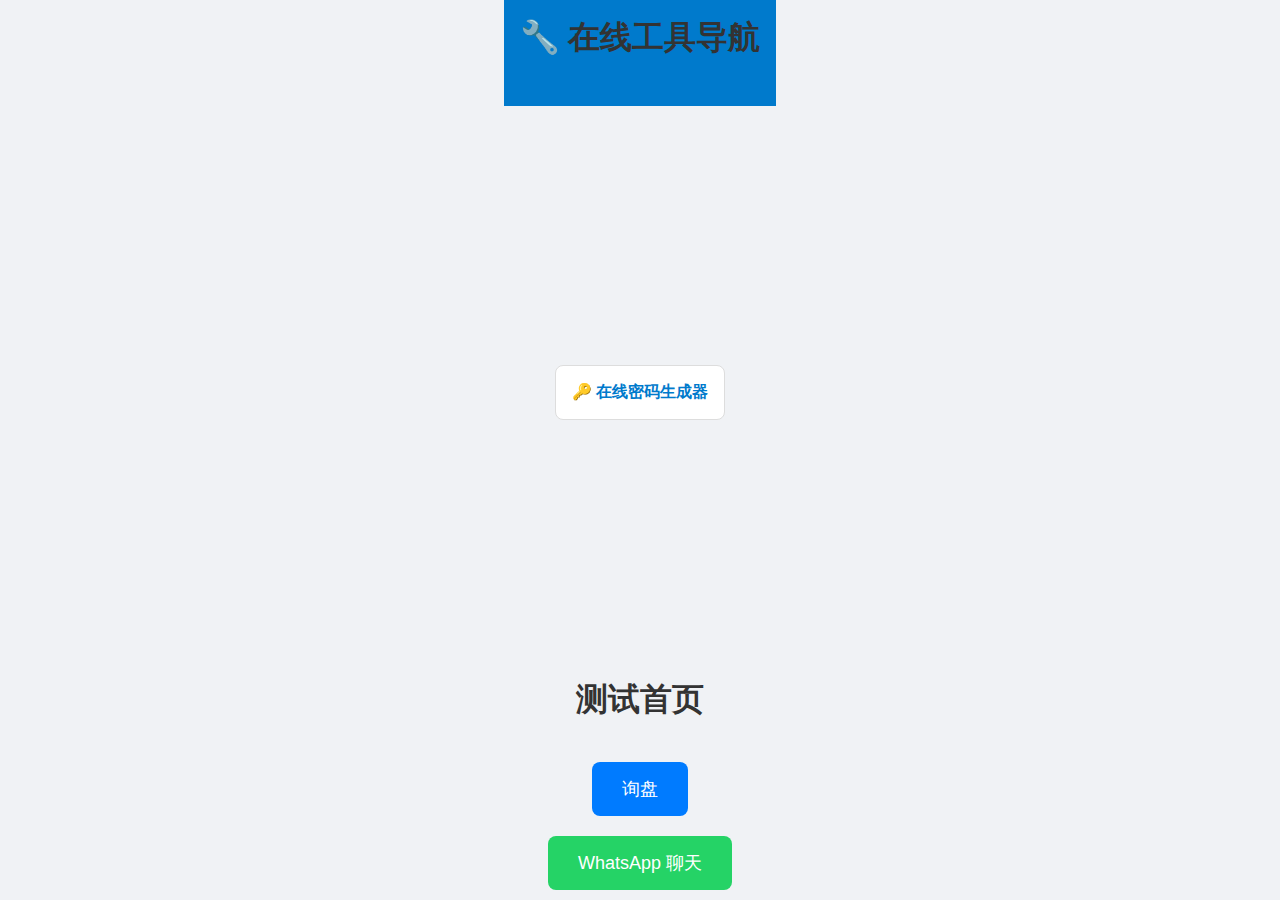
<file: index.html>
<!DOCTYPE html>
<html lang="zh">
<head>
  <meta charset="UTF-8">
  <meta name="viewport" content="width=device-width, initial-scale=1.0">
  <title>工具导航站</title>
  <link rel="stylesheet" href="css/style.css">
  


</head>
<body>
  <header>
    <h1>🔧 在线工具导航</h1>
  </header>
  <main>
    <div class="tool-grid">
      <a class="tool-card" href="tools/password.html">
        🔑 在线密码生成器
      </a>
      <!-- 以后可在这里继续添加新工具 -->
    </div>
  </main>
</body>
</html>







<!DOCTYPE html>
<html lang="zh-CN">
<head>
  <meta charset="UTF-8">
  <meta name="viewport" content="width=device-width, initial-scale=1.0">
  <title>测试首页</title>
  <style>
    body {
      font-family: Arial, sans-serif;
      display: flex;
      flex-direction: column;
      justify-content: center;
      align-items: center;
      height: 100vh;
      margin: 0;
      background: #f0f2f5;
    }
    h1 {
      margin-bottom: 30px;
      color: #333;
    }
    .btn {
      display: inline-block;
      margin: 10px;
      padding: 15px 30px;
      font-size: 18px;
      border-radius: 8px;
      border: none;
      cursor: pointer;
      transition: 0.3s;
    }
    .btn:hover {
      opacity: 0.9;
    }
    .inquiry {
      background: #007bff;
      color: white;
    }
    .whatsapp {
      background: #25d366;
      color: white;
    }
  </style>
  <!-- TikTok Pixel Code Start -->
<script>
!function (w, d, t) {
  w.TiktokAnalyticsObject=t;var ttq=w[t]=w[t]||[];ttq.methods=["page","track","identify","instances","debug","on","off","once","ready","alias","group","enableCookie","disableCookie","holdConsent","revokeConsent","grantConsent"],ttq.setAndDefer=function(t,e){t[e]=function(){t.push([e].concat(Array.prototype.slice.call(arguments,0)))}};for(var i=0;i<ttq.methods.length;i++)ttq.setAndDefer(ttq,ttq.methods[i]);ttq.instance=function(t){for(
var e=ttq._i[t]||[],n=0;n<ttq.methods.length;n++)ttq.setAndDefer(e,ttq.methods[n]);return e},ttq.load=function(e,n){var r="https://analytics.tiktok.com/i18n/pixel/events.js",o=n&&n.partner;ttq._i=ttq._i||{},ttq._i[e]=[],ttq._i[e]._u=r,ttq._t=ttq._t||{},ttq._t[e]=+new Date,ttq._o=ttq._o||{},ttq._o[e]=n||{};n=document.createElement("script")
;n.type="text/javascript",n.async=!0,n.src=r+"?sdkid="+e+"&lib="+t;e=document.getElementsByTagName("script")[0];e.parentNode.insertBefore(n,e)};


  ttq.load('D2V9K4JC77U0B8UM5CFG');
  ttq.page();
}(window, document, 'ttq');
</script>
<!-- TikTok Pixel Code End -->
</head>
<body>
  <h1>测试首页</h1>
  <!-- 询盘按钮 -->
  <button class="btn inquiry" onclick="window.location.href='mailto:yourmail@example.com'">
    询盘
  </button>
  <!-- WhatsApp 聊天按钮 -->
  <button class="btn whatsapp" onclick="window.location.href='https://wa.me/1234567890'">
    WhatsApp 聊天
  </button>
</body>
</html>
</file>
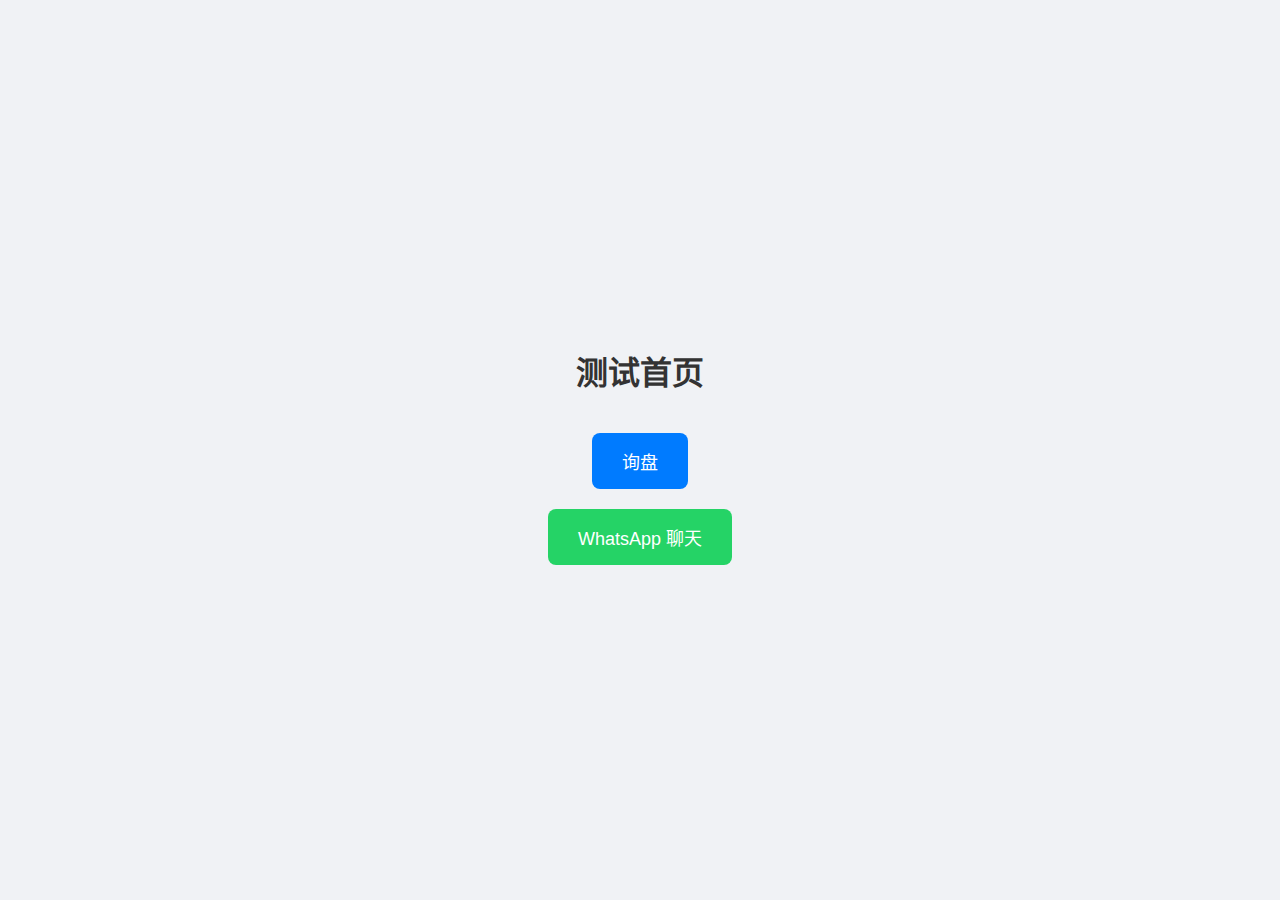
<file: index-ceshi.html>
<!DOCTYPE html>
<html lang="zh-CN">
<head>
  <meta charset="UTF-8">
  <meta name="viewport" content="width=device-width, initial-scale=1.0">
  <title>测试首页</title>
  <style>
    body {
      font-family: Arial, sans-serif;
      display: flex;
      flex-direction: column;
      justify-content: center;
      align-items: center;
      height: 100vh;
      margin: 0;
      background: #f0f2f5;
    }
    h1 {
      margin-bottom: 30px;
      color: #333;
    }
    .btn {
      display: inline-block;
      margin: 10px;
      padding: 15px 30px;
      font-size: 18px;
      border-radius: 8px;
      border: none;
      cursor: pointer;
      transition: 0.3s;
    }
    .btn:hover {
      opacity: 0.9;
    }
    .inquiry {
      background: #007bff;
      color: white;
    }
    .whatsapp {
      background: #25d366;
      color: white;
    }
  </style>
  <!-- TikTok Pixel Code Start -->
<script>
!function (w, d, t) {
  w.TiktokAnalyticsObject=t;var ttq=w[t]=w[t]||[];ttq.methods=["page","track","identify","instances","debug","on","off","once","ready","alias","group","enableCookie","disableCookie","holdConsent","revokeConsent","grantConsent"],ttq.setAndDefer=function(t,e){t[e]=function(){t.push([e].concat(Array.prototype.slice.call(arguments,0)))}};for(var i=0;i<ttq.methods.length;i++)ttq.setAndDefer(ttq,ttq.methods[i]);ttq.instance=function(t){for(
var e=ttq._i[t]||[],n=0;n<ttq.methods.length;n++)ttq.setAndDefer(e,ttq.methods[n]);return e},ttq.load=function(e,n){var r="https://analytics.tiktok.com/i18n/pixel/events.js",o=n&&n.partner;ttq._i=ttq._i||{},ttq._i[e]=[],ttq._i[e]._u=r,ttq._t=ttq._t||{},ttq._t[e]=+new Date,ttq._o=ttq._o||{},ttq._o[e]=n||{};n=document.createElement("script")
;n.type="text/javascript",n.async=!0,n.src=r+"?sdkid="+e+"&lib="+t;e=document.getElementsByTagName("script")[0];e.parentNode.insertBefore(n,e)};


  ttq.load('D2V9K4JC77U0B8UM5CFG');
  ttq.page();
}(window, document, 'ttq');
</script>
<!-- TikTok Pixel Code End -->
</head>
<body>
  <h1>测试首页</h1>
  <!-- 询盘按钮 -->
  <button class="btn inquiry" onclick="window.location.href='success.html'">
    询盘
  </button>
  <!-- WhatsApp 聊天按钮 -->
  <button class="btn whatsapp">
    WhatsApp 聊天
  </button>
</body>
</html>
</file>
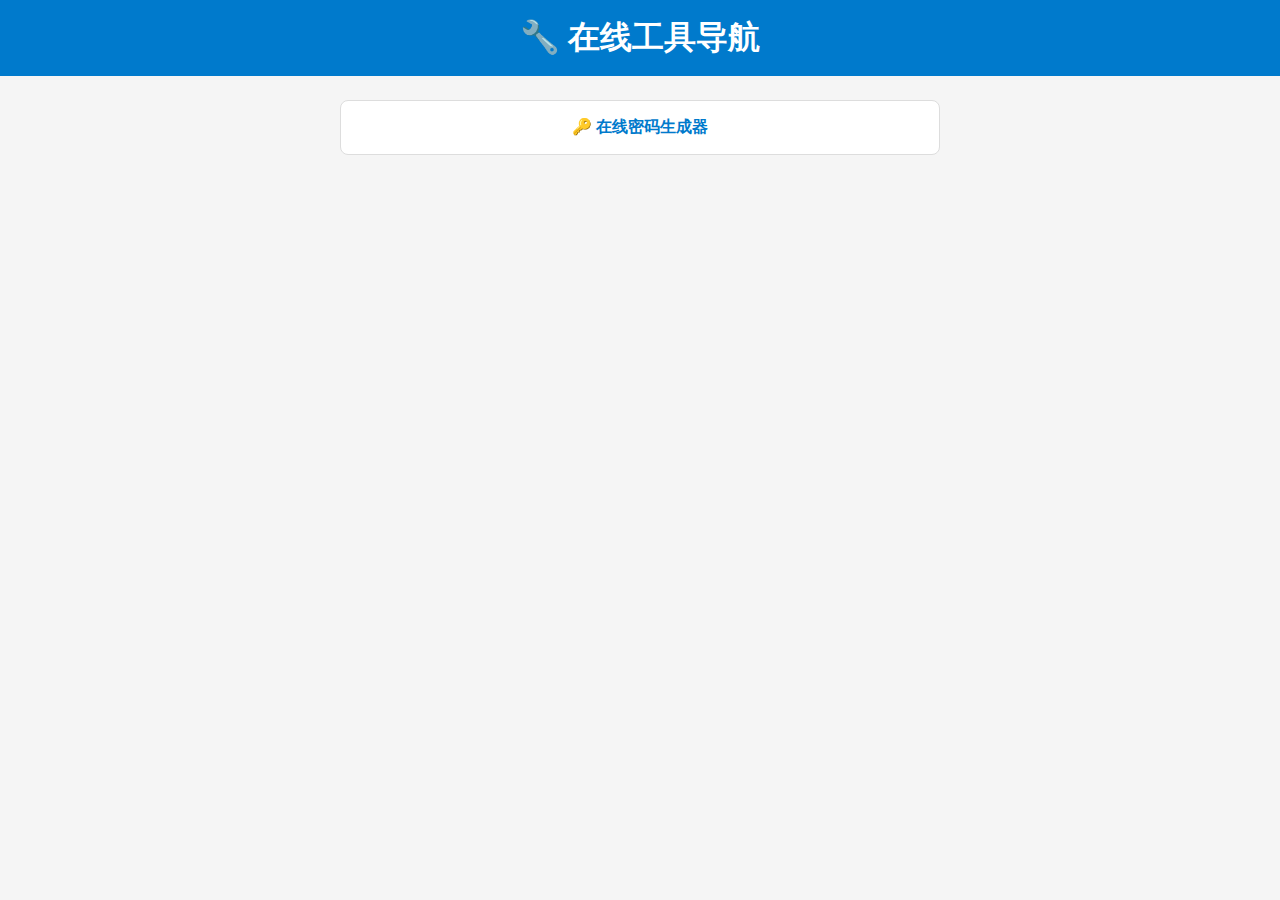
<file: index-tool.html>
<!DOCTYPE html>
<html lang="zh">
<head>
  <meta charset="UTF-8">
  <meta name="viewport" content="width=device-width, initial-scale=1.0">
  <title>工具导航站</title>
  <link rel="stylesheet" href="css/style.css">
  <!-- TikTok Pixel Code Start -->
<script>
!function (w, d, t) {
  w.TiktokAnalyticsObject=t;var ttq=w[t]=w[t]||[];ttq.methods=["page","track","identify","instances","debug","on","off","once","ready","alias","group","enableCookie","disableCookie","holdConsent","revokeConsent","grantConsent"],ttq.setAndDefer=function(t,e){t[e]=function(){t.push([e].concat(Array.prototype.slice.call(arguments,0)))}};for(var i=0;i<ttq.methods.length;i++)ttq.setAndDefer(ttq,ttq.methods[i]);ttq.instance=function(t){for(
var e=ttq._i[t]||[],n=0;n<ttq.methods.length;n++)ttq.setAndDefer(e,ttq.methods[n]);return e},ttq.load=function(e,n){var r="https://analytics.tiktok.com/i18n/pixel/events.js",o=n&&n.partner;ttq._i=ttq._i||{},ttq._i[e]=[],ttq._i[e]._u=r,ttq._t=ttq._t||{},ttq._t[e]=+new Date,ttq._o=ttq._o||{},ttq._o[e]=n||{};n=document.createElement("script")
;n.type="text/javascript",n.async=!0,n.src=r+"?sdkid="+e+"&lib="+t;e=document.getElementsByTagName("script")[0];e.parentNode.insertBefore(n,e)};


  ttq.load('D2V9K4JC77U0B8UM5CFG');
  ttq.page();
}(window, document, 'ttq');
</script>
<!-- TikTok Pixel Code End -->


</head>
<body>
  <header>
    <h1>🔧 在线工具导航</h1>
  </header>
  <main>
    <div class="tool-grid">
      <a class="tool-card" href="tools/password.html">
        🔑 在线密码生成器
      </a>
      <!-- 以后可在这里继续添加新工具 -->
    </div>
  </main>
</body>
</html>
</file>
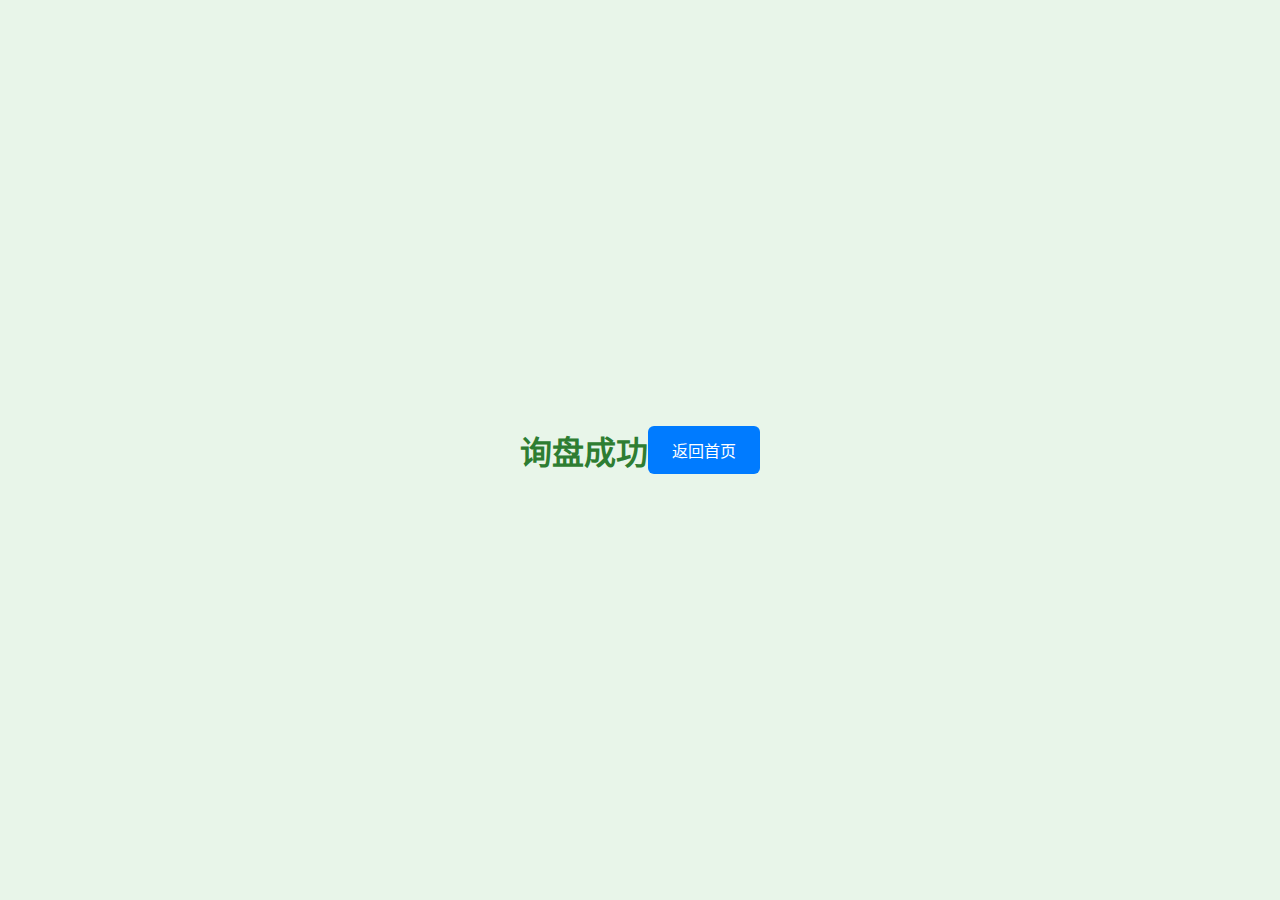
<file: success.html>
<!DOCTYPE html>
<html lang="zh-CN">
<head>
  <meta charset="UTF-8">
  <meta name="viewport" content="width=device-width, initial-scale=1.0">
  <title>询盘成功</title>
  <style>
    body {
      display: flex;
      justify-content: center;
      align-items: center;
      height: 100vh;
      margin: 0;
      font-family: Arial, sans-serif;
      background: #e8f5e9;
    }
    h1 {
      color: #2e7d32;
    }
    .btn {
  padding: 12px 24px;
  font-size: 16px;
  border-radius: 6px;
  border: none;
  cursor: pointer;
  background: #007bff;
  color: white;
  transition: 0.3s;
}
.btn:hover {
  opacity: 0.9;
}

  </style>
  <!-- TikTok Pixel Code Start -->
<script>
!function (w, d, t) {
  w.TiktokAnalyticsObject=t;var ttq=w[t]=w[t]||[];ttq.methods=["page","track","identify","instances","debug","on","off","once","ready","alias","group","enableCookie","disableCookie","holdConsent","revokeConsent","grantConsent"],ttq.setAndDefer=function(t,e){t[e]=function(){t.push([e].concat(Array.prototype.slice.call(arguments,0)))}};for(var i=0;i<ttq.methods.length;i++)ttq.setAndDefer(ttq,ttq.methods[i]);ttq.instance=function(t){for(
var e=ttq._i[t]||[],n=0;n<ttq.methods.length;n++)ttq.setAndDefer(e,ttq.methods[n]);return e},ttq.load=function(e,n){var r="https://analytics.tiktok.com/i18n/pixel/events.js",o=n&&n.partner;ttq._i=ttq._i||{},ttq._i[e]=[],ttq._i[e]._u=r,ttq._t=ttq._t||{},ttq._t[e]=+new Date,ttq._o=ttq._o||{},ttq._o[e]=n||{};n=document.createElement("script")
;n.type="text/javascript",n.async=!0,n.src=r+"?sdkid="+e+"&lib="+t;e=document.getElementsByTagName("script")[0];e.parentNode.insertBefore(n,e)};


  ttq.load('D2V9K4JC77U0B8UM5CFG');
  ttq.page();
}(window, document, 'ttq');
</script>
<!-- TikTok Pixel Code End -->
</head>
<body>
  <h1>询盘成功</h1>
  <button class="btn" onclick="window.location.href='index.html'">返回首页</button>
</body>
</html>
</file>
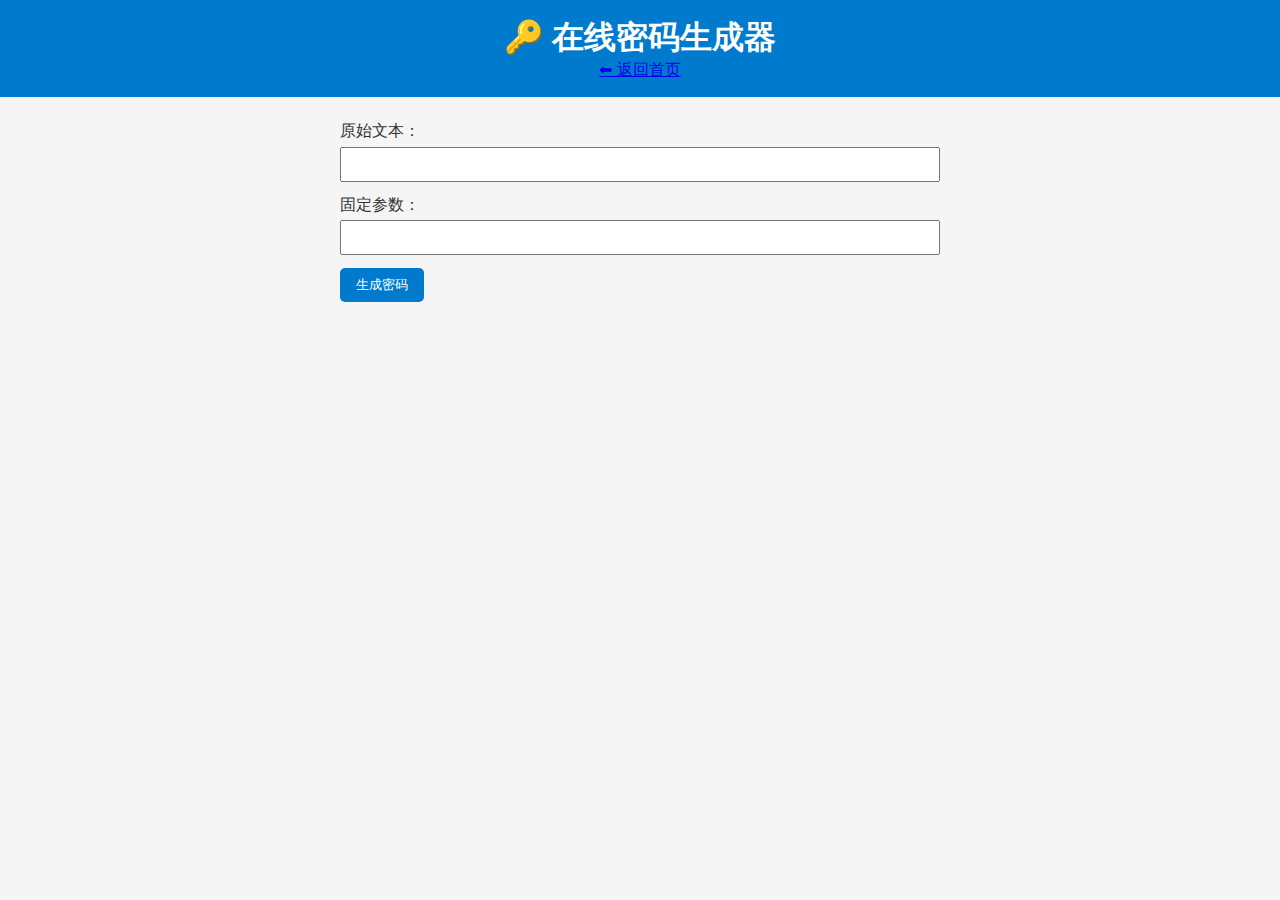
<file: tools/password.html>
<!DOCTYPE html>
<html lang="zh">
<head>
  <meta charset="UTF-8">
  <meta name="viewport" content="width=device-width, initial-scale=1.0">
  <title>在线密码生成器</title>
  <link rel="stylesheet" href="../css/style.css">
</head>
<body>
  <header>
    <h1>🔑 在线密码生成器</h1>
    <a href="../index.html">⬅ 返回首页</a>
  </header>

  <main>
    <form id="passwordForm">
      <label>
        原始文本：
        <input type="text" id="inputText" required>
      </label>
      <label>
        固定参数：
        <input type="text" id="fixedParam" required>
      </label>
      <button type="submit">生成密码</button>
    </form>

    <div class="result" id="resultBox" style="display:none;">
      <p>生成的密码：</p>
      <input type="text" id="generatedPassword" readonly>
      <button id="copyBtn">复制</button>
    </div>
  </main>

  <script src="../js/password.js"></script>
</body>
</html>
</file>
<file: css/style.css>
body {
  font-family: Arial, sans-serif;
  background: #f5f5f5;
  margin: 0;
  padding: 0;
  color: #333;
}

header {
  background: #007acc;
  color: white;
  padding: 1rem;
  text-align: center;
}

h1 {
  margin: 0;
}

main {
  padding: 1.5rem;
  max-width: 600px;
  margin: auto;
}

.tool-grid {
  display: grid;
  grid-template-columns: repeat(auto-fit, minmax(150px, 1fr));
  gap: 1rem;
}

.tool-card {
  display: block;
  text-align: center;
  padding: 1rem;
  background: white;
  border: 1px solid #ddd;
  border-radius: 8px;
  text-decoration: none;
  color: #007acc;
  font-weight: bold;
  transition: all 0.2s ease;
}

.tool-card:hover {
  background: #007acc;
  color: white;
}

form label {
  display: block;
  margin-bottom: 0.8rem;
}

input[type="text"] {
  width: 100%;
  padding: 0.5rem;
  margin-top: 0.3rem;
  box-sizing: border-box;
}

button {
  background: #007acc;
  color: white;
  border: none;
  padding: 0.5rem 1rem;
  border-radius: 5px;
  cursor: pointer;
}

button:hover {
  background: #005fa3;
}

.result {
  margin-top: 1rem;
  padding: 1rem;
  background: #fff;
  border: 1px solid #ddd;
  border-radius: 8px;
}
</file>
